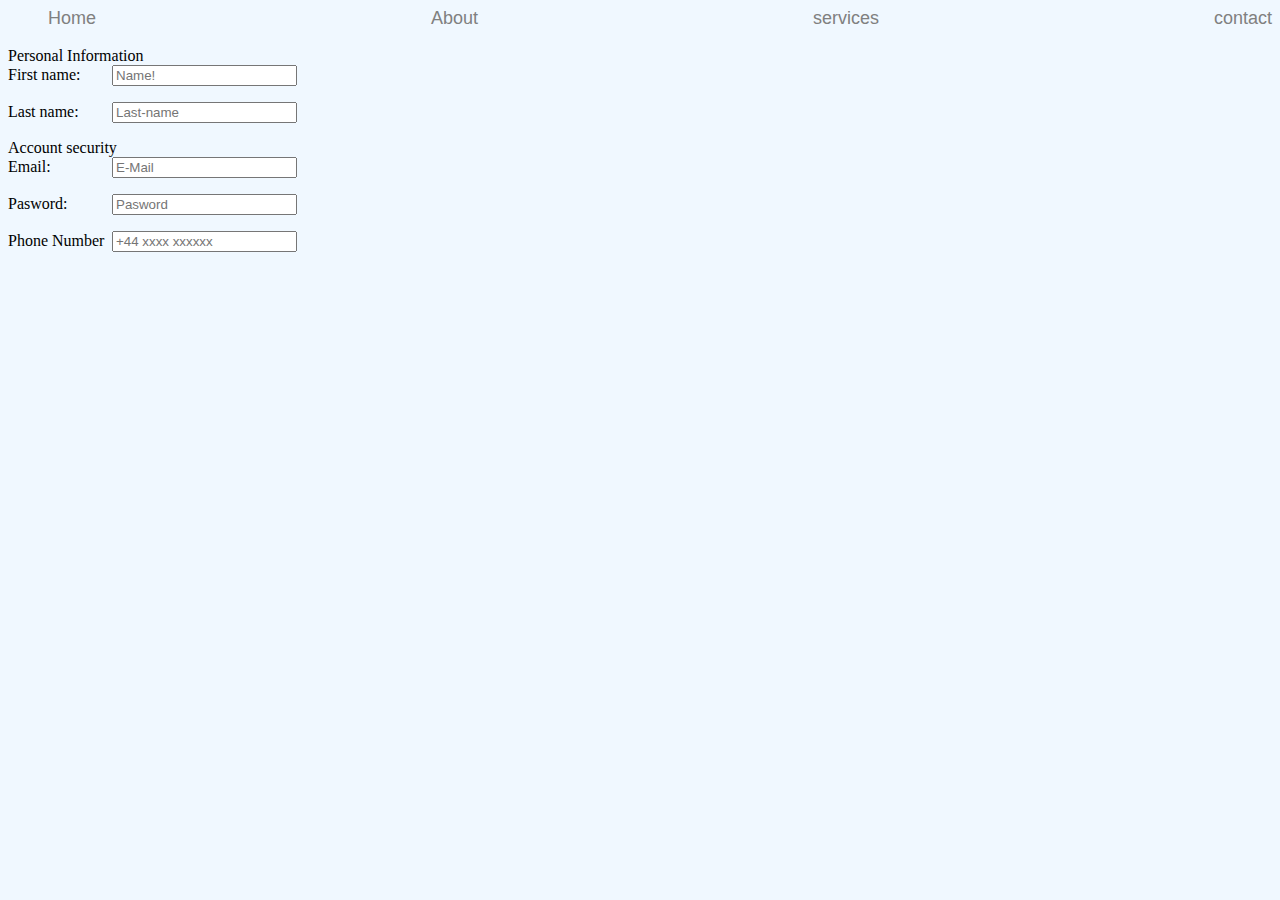
<file: signup.html>
<!DOCTYPE html>
<html lang="en">
<head>
    <meta charset="UTF-8">
    <meta name="viewport" content="width=device-width, initial-scale=1.0">
    <title>Document</title>
    <!--Link To CSS-->
    <link rel="stylesheet" href="styles.css">
</head>
<body>
    <ul class="navbar__menu">
        <li class="navbar__item">
          <a href="/index.html" class="navbar__links"> Home</a>
        </li>
        <li class="navbar__item">
          <a href="/About.html" class="navbar__links"> About</a>
        </li>
        <li class="navbar__item">
          <a href="/services.html" class="navbar__links"> services</a>
        </li>
        <li class="navbar__item">
          <a href="/contact.html" class="navbar__links"> contact</a>
        </li>
      </ul>
    <br>
<div id = "personal-info1" >Personal Information
  <form>
     <label for="fname" >First name:</label>
     <input type="text" id="fname" name="fname" placeholder="Name!">
    <p>
     <label for="lname" >Last name:</label>
     <input type="text" id="lname" placeholder="Last-name">
    
    </p>
  </form>
</div>



<div id = "Acc-security1" >Account security
  <form>
     <label for="Email" >Email:</label>
     <input type="text" id="mail" name="mail" placeholder="E-Mail">
    <p>
     <label for="Pasword" >Pasword:</label>
     <input type="text" id="passw1" placeholder="Pasword">
     <p>
      <label for="Phone">Phone Number</label>
      <input type="text" id = "Pnum" placeholder="+44 xxxx xxxxxx ">
     </p>
 
  </form>
</div>



</body>
</html>
</file>
<file: styles.css>
body{
    background-color: aliceblue;
    background-repeat: no-repeat;
    height: 100%;
    background-size: cover;
    
}
h1{
    color: black;
    text-align: center;
}

    


button{
    background: none;
    font-size: medium;
    color: white;
    padding: 15px;
    border: none;
    cursor:pointer;
    transition: .5s ease;
    }
button:hover{
    background-color: white;    
    color: black;
}
button:active{
    background-color: black;
    color: white;
    
}
.navbar__menu{
    display: flex;
    border: none;
    cursor: pointer;
    justify-content: space-between;
    margin: auto;


   
}

a{
  position: relative;
  text-decoration: none;
  font-family: "Poppins" ,sans-serif;
  color: grey;
  font-size: 18px;
}


a:after{
    content: "";
    position: absolute;
    background-color: blue;
    height: 3px;
    width: 0;
    left: 0;
    bottom: -10px;
}

a:hover{
    color: black
}

a:hover:after{
    width: 100%;
}

li {
    list-style-type:none;
}

  

.sign-in-username{
    color: aliceblue;

}

/* changes the atributes for Personal-information label at sign in like colour */


label{
    width: 100px;
    display: inline-block;
}

.navbar-container{
    display: grid;
    grid-template-columns: 1fr 1fr ;
}


.logandsign-in{
    display: flex;
    justify-content: flex-end;
}
.navbar__items{
    display: flex;
    justify-content: flex-start;
    align-items: center;

}

#Register-container{
    width: 100vw;
    display: flex;
    justify-content: center;
}
#Register-form{
    border-radius: 20px;
    padding: 30px;
    background-color: rgba(163, 176, 219, 0.4);
}
.logandsign-in #sign-join{
    border: 20px;
    background-color: aqua;
    width: 10vw;
    border-radius: 30px;
    margin: 5px;
}
.logandsign-in #sign-Log{
    border: 20px;
    background-color: aqua;
    width: 10vw;
    border-radius: 30px;
    margin: 5px;
}
</file>
